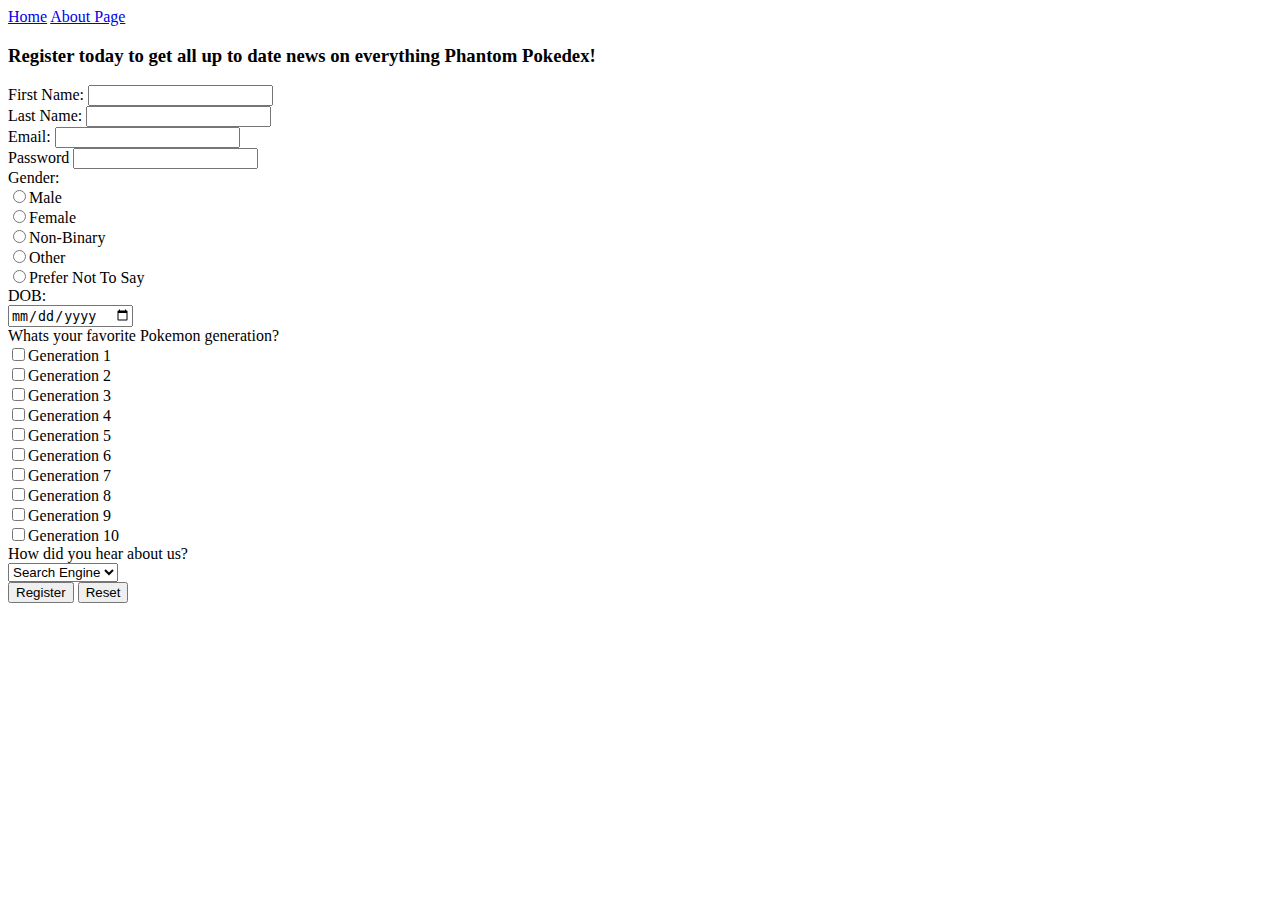
<file: register.html>
<!DOCTYPE html>
<html>
<head>
	<meta charset="utf-8">
	<meta name="viewport" content="width=device-width, initial-scale=1">
	<title>Register</title>
</head>
<body>
	<nav>
	<a href="phantompokedex.html">Home</a>
	<a href="about.html"> About Page</a>
	</nav>
	</nav>
	<h3>Register today to get all up to date news on everything Phantom Pokedex!</h3>

<form method="POST">
	First Name: <input type="text" name="firstname"><br>
	Last Name: <input type="text" name="lastname"><br>
	Email: <input type="email" name="email" required><br>
	Password <input type="password" name="password" required minlength="5"><br>
	Gender: <br>
	 <input type="radio" name="gender" value="Male">Male<br>
	 <input type="radio" name="gender" value="Female">Female<br>
	 <input type="radio" name="gender" value="Non-Binary">Non-Binary<br>
	 <input type="radio" name="gender" value="Other">Other<br>
	 <input type="radio" name="gender" value="Prefer Not To Say">Prefer Not To Say<br>

	DOB: <br>
		<input type="date" name="dob" required><br>
	Whats your favorite Pokemon generation? <br>
		<input type="checkbox" name="pokemontype">Generation 1</body><br>
		<input type="checkbox" name="pokemontype">Generation 2</body><br>
		<input type="checkbox" name="pokemontype">Generation 3</body><br>
		<input type="checkbox" name="pokemontype">Generation 4</body><br>
		<input type="checkbox" name="pokemontype">Generation 5</body><br>
		<input type="checkbox" name="pokemontype">Generation 6</body><br>
		<input type="checkbox" name="pokemontype">Generation 7</body><br>
		<input type="checkbox" name="pokemontype">Generation 8</body><br>
		<input type="checkbox" name="pokemontype">Generation 9</body><br>
		<input type="checkbox" name="pokemontype">Generation 10</body><br>
	How did you hear about us?<br>
	<select name="select">
		<option value="Search">Search Engine</option>
		<option value="Social Media"> Social Media</option>
		<option value="Other">Other</option>
	</select><br>


	<input type="submit" value="Register">
	<input type="reset" name="reset"><br>
</form>

</body>
</html>
</file>
